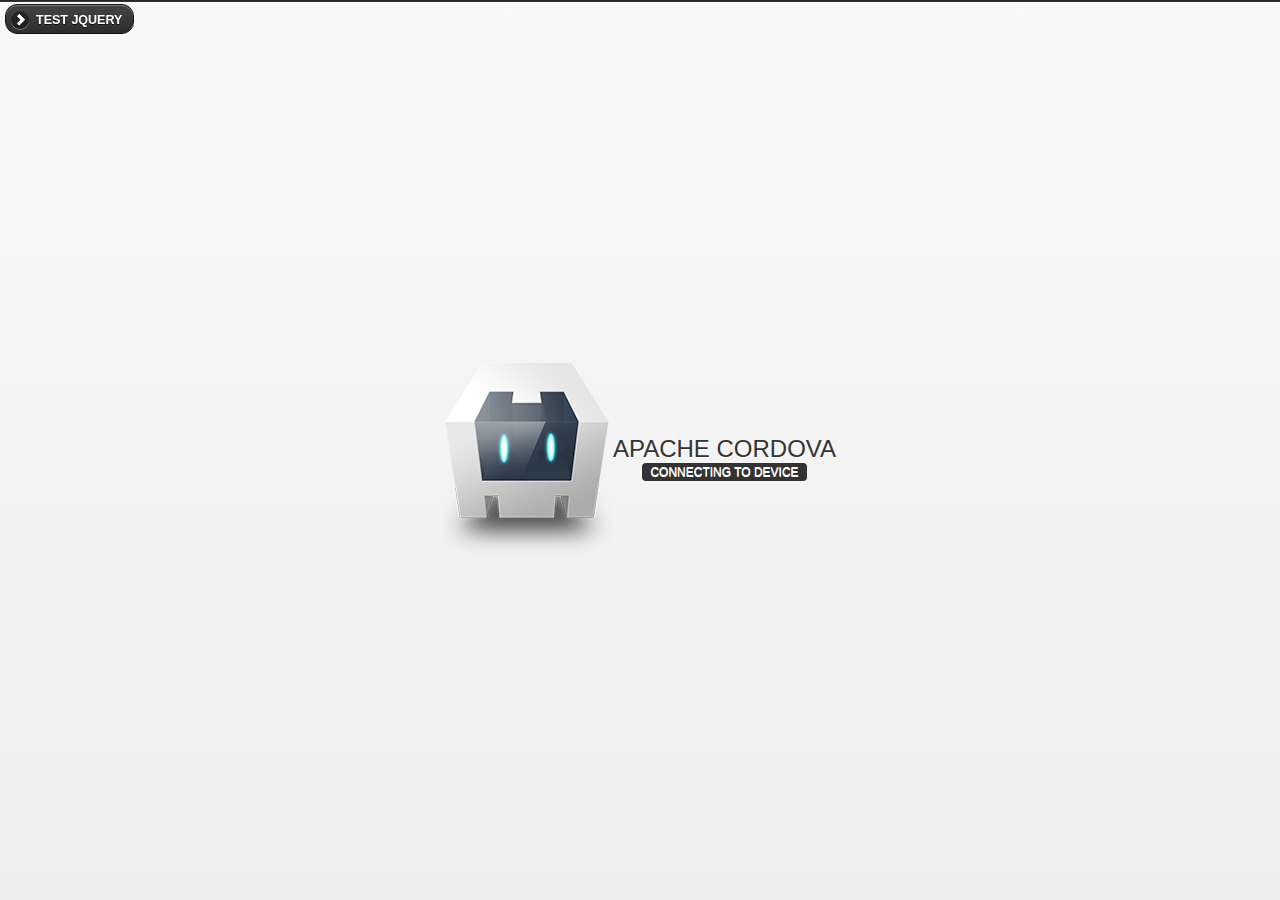
<file: www/index.html>
﻿<!DOCTYPE html>
<!--
       Licensed to the Apache Software Foundation (ASF) under one
       or more contributor license agreements.  See the NOTICE file
       distributed with this work for additional information
       regarding copyright ownership.  The ASF licenses this file
       to you under the Apache License, Version 2.0 (the
       "License"); you may not use this file except in compliance
       with the License.  You may obtain a copy of the License at

         http://www.apache.org/licenses/LICENSE-2.0

       Unless required by applicable law or agreed to in writing,
       software distributed under the License is distributed on an
       "AS IS" BASIS, WITHOUT WARRANTIES OR CONDITIONS OF ANY
       KIND, either express or implied.  See the License for the
       specific language governing permissions and limitations
       under the License.
-->
<html>
    <head>
        <meta http-equiv="Content-Type" content="text/html; charset=UTF-8" />
        <meta name="format-detection" content="telephone=no" />
        <meta name="viewport" content="user-scalable=no, initial-scale=1, maximum-scale=1, minimum-scale=1, width=device-width, height=device-height, target-densitydpi=device-dpi" />
        <link rel="stylesheet" type="text/css" href="css/index.css" />
          <link href="./css/Content/jquery.mobile-1.3.0.min.css" media="screen" rel="stylesheet" type="text/css"  />
            <script src="./js/Scripts/jquery-1.9.1.js"></script>
            <script src="./js/Scripts/jquery.mobile-1.3.0.min.js"></script>
        <title>Hello World</title>
    </head>
    <body>
        <div class="app">
            <h1>Apache Cordova</h1>
            <div id="deviceready" class="blink">
                <p class="event listening">Connecting to Device</p>
                <p class="event received">Device is Ready</p>
            </div>
        </div>
        <script type="text/javascript" src="cordova-2.3.0.js"></script>
        <script type="text/javascript" src="js/index.js"></script>
        <script type="text/javascript">
            app.initialize();
        </script>
         <div data-role="header" data-position="fixed" data-theme="a" >
              
               <a href="epnetapp.html" rel="external" data-role="button" data-icon="arrow-r"  data-mini="true">Test Jquery </a>
                 
            </div>
       
    </body>
</html>
</file>
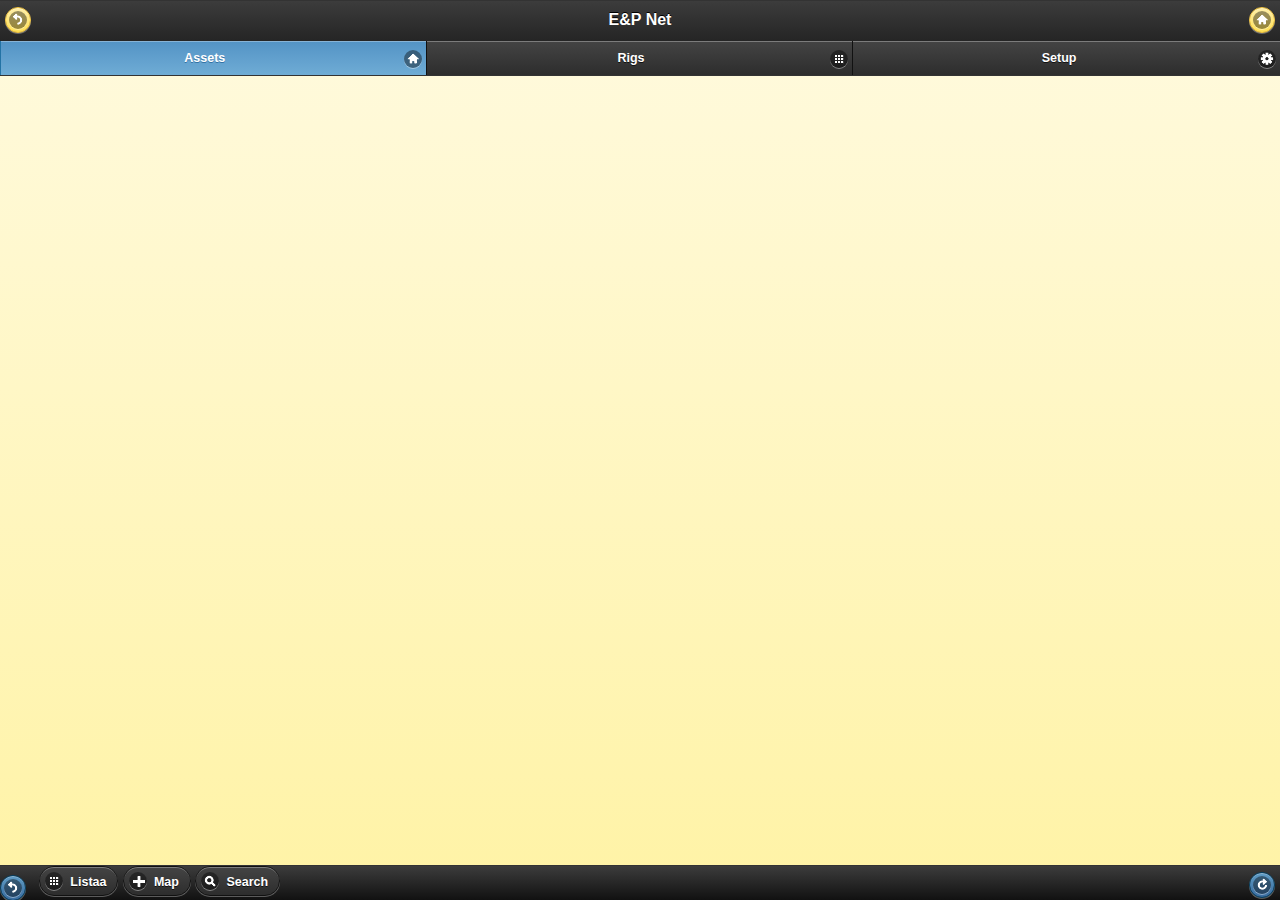
<file: www/epnetapp.html>
﻿<!DOCTYPE html> 
<html> 
    <head> 
            
      <title>jQuery Mobile Web App</title>

            <meta charset="utf-8"/>
            <meta http-equiv="Content-Type" content="text/html" />
            <meta name="viewport" content="width=device-width,initial-scale=1.0,maximum-scale=1.0,user-scalable=no"/>
            <meta name="apple-mobile-web-app-capable" content="yes" />
           <meta http-equiv="X-UA-Compatible" content="IE=edge" />

      

             <link href="./css/Content/jquery.mobile-1.3.0.min.css" media="screen" rel="stylesheet" type="text/css"  />
              <link href="./css/common.css" media="screen" rel="stylesheet" type="text/css"  />

         
           
        
    </head>


    <body>    
    <div data-role=page id="searchassets"  data-title="E&P Net1"  data-theme="e" data-bind="with: page1ViewModel" > 

        <div  data-role=header data-position="inline" data-theme="a" data-mini="true" data-fullscreen="true"> 
	        <h6>E&P Net</h6>
                  
	     
            <a class="ui-btn-left"  data-mini="true" data-rel="back"  data-icon="back" data-theme="e"  data-iconpos="notext">Back </a>
                    

                <a class="ui-btn-right" href="#pagemain" data-mini="true"  data-icon="home" data-theme="e" data-iconpos="notext"> Home</a>
                          
                <div data-role="navbar" data-iconpos="right" class="ui-navbar" role="navigation" data-mini="true">
                    <ul>                        
                        <li><a  data-role="button" class="ui-btn-active"  data-icon="home" data-theme="a" >Assets</a></li>                        
                        <li><a  data-role="button" onclick="javascript:goTo('#listassets','slide');"  data-ajax="false" data-icon="grid"  data-theme="a" >Rigs</a></li>
                        <li><a data-role="button" href="#popup1" data-overlay-theme="b" data-rel="dialog" data-transition="slidedown" data-inline="true" data-icon="gear" data-iconpos="notext"  data-theme="a" >Setup</a></li>
                    </ul>
                </div>
                  
        </div>
               
        <div  data-role=content  >
            <div data-role="collapsible-set"  data-bind="foreach:items" data-theme="a" data-mini="true" data-content-theme="e" >
            <div data-role="collapsible"  data-collapsed="false">
                    <h6> <span><span style="color:yellow;" data-bind="text:$data.ProjectName"/>&nbsp;<span>Vinod</span> </span> </h6>
                    <p><span >Project Name:</span><span style="color:blue;" data-bind="text:$data.ProjectName"/></p> 
                    <p><span>LGG Code:</span><span style="color:blue;" data-bind="text:$data.LGGCode"/></p> 
                    <p><span >Created By:</span><span style="color:blue;" data-bind="text:$data.CreatedByUser"/></p> 
                    <p><span >Created Datre:</span><span style="color:blue;" data-bind="text:$data.CreatedByDate"/></p> 
                                
            </div><br />
        </div> 
                    
                     
        </div>
                
        <div  data-role=footer data-position="fixed" id="ui-footer" class="ui-footer" data-theme="a">
            <a  data-mini="true" data-rel="back" data-role="button" data-icon="back" data-iconpos="notext"  data-theme="b"></a> &nbsp;
            <a data-mini="true" data-role="button" onclick="javascript:goTo('#listassets','slide');"   data-ajax="false" data-icon="grid">Listaa</a>
	        <a data-mini="true"  data-role="button" data-bind="click: $root.page2ViewModel.loadAllItems"   data-icon="map">Map</a>
	        <a data-mini="true" href="#" data-role="button"  data-icon="search">Search</a> &nbsp; 
            <a data-mini="true" class="ui-btn-right"  data-role="button" data-iconpos="notext"  data-icon="refresh"  data-theme="b" ></a>  
        </div>

    </div>

    <div data-role=page id=listassets  data-title="E&P Net1"  data-theme="e" data-bind="with: page2ViewModel" > 

        <div  data-role=header data-position="inline" data-theme="a" data-mini="true" data-fullscreen="true"> 
	        <h6>E&P Netvinod</h6>
                  
	     
            <a class="ui-btn-left"  data-mini="true" data-rel="back"  data-icon="back" data-theme="e"  data-iconpos="notext">Back </a>
                    

                <a class="ui-btn-right" href="#pagemain" data-mini="true"  data-icon="home" data-theme="e" data-iconpos="notext"> Home</a>
                          
                <div data-role="navbar" data-iconpos="right" class="ui-navbar" role="navigation" data-mini="true">
                    <ul>                        
                        <li><a  data-role="button" class="ui-btn-active"  data-icon="home" data-theme="a" >Assets</a></li>                        
                        <li><a  data-role="button" onclick="javascript:goTo('#page1','slide');"  data-ajax="false" data-icon="grid"  data-theme="a" >Rigs</a></li>
                        <li><a data-role="button" href="#popup1" data-overlay-theme="b" data-rel="dialog" data-transition="slidedown" data-inline="true" data-icon="gear" data-iconpos="notext"  data-theme="a" >Setup</a></li>
                    </ul>
                </div>
                  
        </div>
               
        <div  data-role=content  >
            <div data-role="collapsible-set"  data-bind="foreach:items" data-theme="a" data-mini="true" data-content-theme="e" >
            <div data-role="collapsible"  data-collapsed="false">
                    <h6> <span><span style="color:yellow;" data-bind="text:$data.ProjectName"/>&nbsp;<span>Vinod</span> </span> </h6>
                    <p><span >Project Name:</span><span style="color:blue;" data-bind="text:$data.ProjectName"/></p> 
                    <p><span>LGG Code:</span><span style="color:blue;" data-bind="text:$data.LGGCode"/></p> 
                    <p><span >Created By:</span><span style="color:blue;" data-bind="text:$data.CreatedByUser"/></p> 
                    <p><span >Created Datre:</span><span style="color:blue;" data-bind="text:$data.CreatedByDate"/></p> 
                                
            </div><br />
        </div> 
                    
                     
        </div>
                
        <div  data-role=footer data-position="fixed" id="Div2" class="ui-footer" data-theme="a">
            <a  data-mini="true" data-rel="back" data-role="button" data-icon="back" data-iconpos="notext"  data-theme="b"></a> &nbsp;
            <a data-mini="true" href="#" data-role="button" data-icon="grid">List</a>
	        <a data-mini="true" href="#" data-role="button" data-icon="map">Map</a>
	        <a data-mini="true"  onclick="javascript:goTo('#searchassets','slide');"  data-ajax="false" data-role="button" data-icon="search">Search</a> &nbsp; 
            <a data-mini="true" class="ui-btn-right"  data-role="button" data-iconpos="notext"  data-icon="refresh"  data-theme="b" ></a>  
        </div>

    </div>

    <div data-role="page" id="page1" data-theme="e">
        <div data-role="header" data-theme="b">
        <h6>vinodtest33</h6>
        </div>

        <div data-role="content" data-theme="b">   
            <div data-role="fieldcontainer">
                <label>hello world</label>
            </div>
        </div>
        <div  data-role=footer data-position="fixed"    data-theme="a">
            <div data-role="navbar" data-iconpos="right" class="ui-navbar"  role="navigation" data-mini="true">
                <ul style="width:60%;margin:auto; text-align: center">                        
                    <li><a  data-role="button"   data-icon="vinod1" data-theme="a" >Save1</a></li>                        
                    <li><a  data-role="button"  data-icon="vinod2"  data-theme="a" >Cancel1</a></li>
                               
                </ul>
            </div>
        </div>
    </div>

    <div data-role="dialog" id="popup1" data-overlay-theme="e">
        <div data-role="header" data-theme="b">
            <h6>My dialog heading</h6>
        </div>
        <div data-role="content" data-theme="e">
       
            <div data-role="fieldcontainer">
                <label>hello world</label>
            </div>
        </div>
            <div  data-role=footer data-position="fixed" data-theme="b">
            <label>My foooter</label>
                <a class="ui-btn-center" data-role="button"  data-rel="back" data-corners="true" data-mini="true" data-inline="true" data-icon="back" data-theme="e"  data-iconpos="left">Back </a>
        </div> 
    </div>
       
        <script src="./js/Scripts/json2.js"></script>      
            <script src="./js/Scripts/jquery-1.9.1.js"></script>           
            <script src="./js/Scripts/jquery.mobile-1.3.0.min.js"></script>
       
            <script src="./js/Scripts/knockout-2.2.1.js"></script>   
            <script src="./js/Scripts/knockout.validation.js"></script>  
            <script src="./js/Scripts/knockout.mapping-latest.js"></script>  
            <script src="./js/Scripts/ko.editables.js"></script>    
         
    <script src="./js/app/app.common.js"></script>   
    <script src="./js/app/newapp.common.viewmodel.js"></script>  
   
    <script src="./js/app/newapp.manageproject.viewmodel.js"></script>  
            
         
            <script>
             
                function goTo(pageURL, transitionType) {
                   
                    $.mobile.changePage(pageURL, transitionType);
                }
               
            </script>
      

    </body> 
</html>
</file>
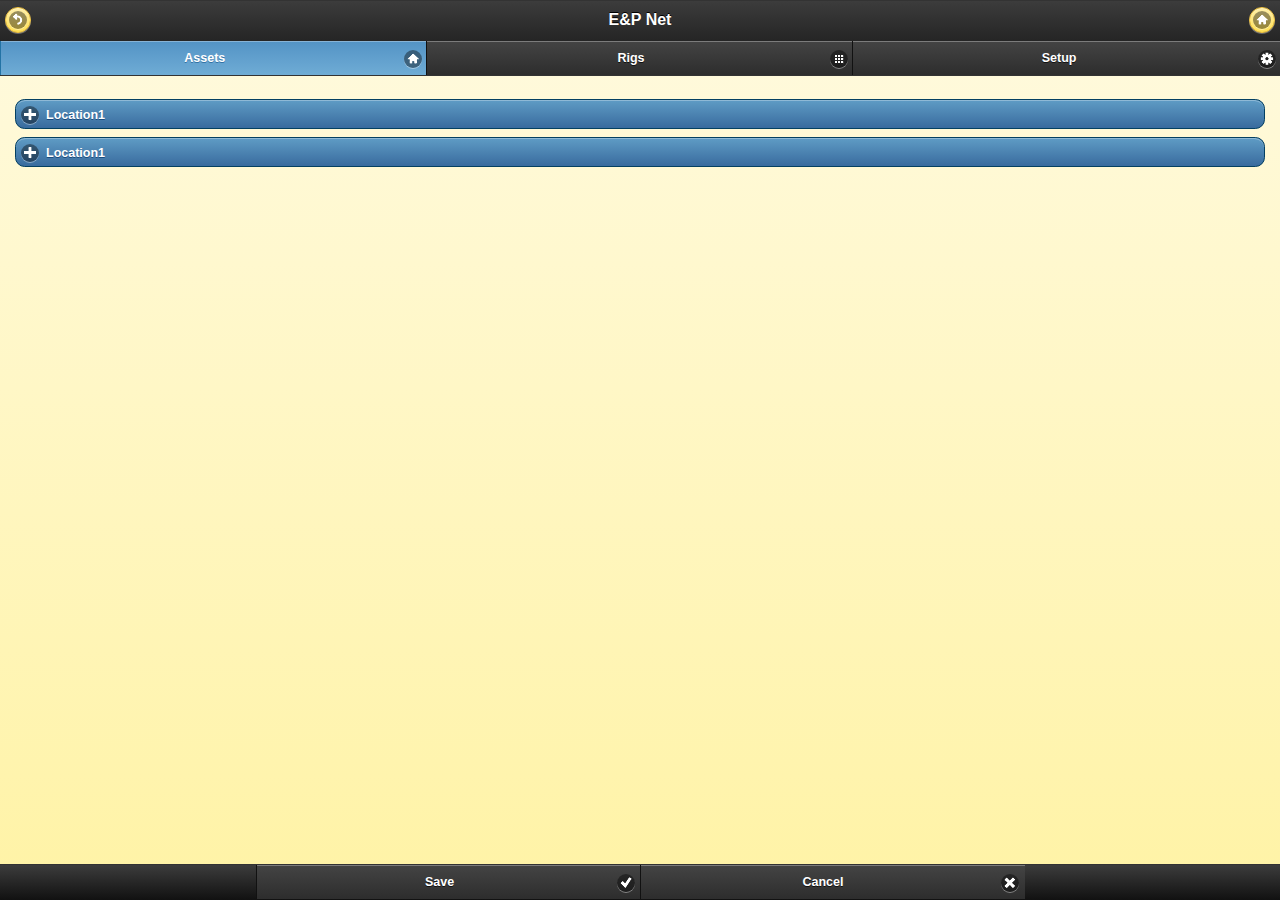
<file: www/Locationlist.html>
﻿<!DOCTYPE html> 
<html> 
    <head> 
            
      <title>jQuery Mobile Web App</title>

            <meta charset="utf-8"/>
            <meta http-equiv="Content-Type" content="text/html" />
            <meta name="viewport" content="width=device-width,initial-scale=1.0,maximum-scale=1.0,user-scalable=no"/>
            <meta name="apple-mobile-web-app-capable" content="yes" />
           <meta http-equiv="X-UA-Compatible" content="IE=edge" />

             <link href="./css/Content/jquery.mobile-1.3.0.min.css" media="screen" rel="stylesheet" type="text/css"  />
              <link href="./css/common.css" media="screen" rel="stylesheet" type="text/css"  />

            <script src="./js/Scripts/jquery-1.9.1.js"></script>           
            <script src="./js/Scripts/jquery.mobile-1.3.0.min.js"></script>
            <script>
                function goTo(pageURL, transitionType) {
                    $.mobile.changePage(pageURL, transitionType);
                }
            </script>
         
    </head>


    <body>    
            <div data-role=page id=pagemain  data-title="E&P Net1"  data-theme="e" > 
                <div  data-role=header data-position="inline" data-theme="a" data-mini="true" data-fullscreen="true"> 
	                <h6>E&P Net</h6>
                  
	                   <!-- <div data-type="horizontal" data-role="controlgroup" >  -->
                          <!-- <a class="ui-btn-left" data-role="label"  data-rel="back" data-corners="true" data-mini="true" data-inline="true" data-icon="back" data-theme="e"  data-iconpos="left">Back </a
                     <a class="ui-btn-right" data-role="button" data-mini="true" data-inline="true" data-icon="home" data-theme="e" data-iconpos="right"> Home</a> -->
                    <a class="ui-btn-left"  data-mini="true" data-rel="back"  data-icon="back" data-theme="e"  data-iconpos="notext">Back </a>
                    

                        <a class="ui-btn-right" href="#pagemain" data-mini="true"  data-icon="home" data-theme="e" data-iconpos="notext"> Home</a>
                          
                        <div data-role="navbar" data-iconpos="right" class="ui-navbar" role="navigation" data-mini="true">
                            <ul>                        
                                <li><a  data-role="button" class="ui-btn-active"  data-icon="home" data-theme="a" >Assets</a></li>                        
                                <li><a  data-role="button" onclick="javascript:goTo('#page1','slide');"  data-ajax="false" data-icon="grid"  data-theme="a" >Rigs</a></li>
                                <li><a data-role="button" href="#popup1" data-overlay-theme="b" data-rel="dialog" data-transition="slidedown" data-inline="true" data-icon="gear" data-iconpos="notext"  data-theme="a" >Setup</a></li>
                            </ul>
                        </div>
                  
                </div>
                <div  data-role=content  >
                    <div>
                        <div data-role="collapsible" data-theme="b" data-mini="true" data-content-theme="d">
                           <h3>Location1</h3>
                           <p>Location1 details</p>
                        </div>
                        <div data-role="collapsible" data-theme="b" data-mini="true" data-content-theme="d">
                           <h3>Location1</h3>
                           <p>Location1 details</p>
                        </div>
                    </div>
                </div>
                <div  data-role=footer data-position="fixed" id="ui-footer" class="ui-footer" data-theme="a">
                     <div data-role="navbar" data-iconpos="right"  role="navigation" data-mini="true">
                            <ul style="width:60%;margin: auto; text-align: center">                        
                                <li><a  data-role="button"   data-icon="check" data-theme="a" >Save</a></li>                        
                                <li><a  data-role="button"  data-icon="delete"  data-theme="a" >Cancel</a></li>
                               
                            </ul>
                      </div>
                </div>

            </div>
         <div data-role="page" id="page1" data-theme="e">
            <div data-role="header" data-theme="b">
                <h6>xxxx</h6>
            </div>
            <div data-role="content" data-theme="b">
       
                <div data-role="fieldcontainer">
                    <label>hello world</label>
                </div>
            </div>
            <div  data-role=footer data-position="fixed"    data-theme="a">
                     <div data-role="navbar" data-iconpos="right" class="ui-navbar"  role="navigation" data-mini="true">
                            <ul style="width:60%;margin: auto; text-align: center">                        
                                <li><a  data-role="button"   data-icon="vinod1" data-theme="a" >Save1</a></li>                        
                                <li><a  data-role="button"  data-icon="vinod2"  data-theme="a" >Cancel1</a></li>
                               
                            </ul>
                      </div>
                </div>
        </div>

        <div data-role="dialog" id="popup1" data-overlay-theme="e">
            <div data-role="header" data-theme="b">
                <h6>My dialog heading</h6>
            </div>
            <div data-role="content" data-theme="e">
       
                <div data-role="fieldcontainer">
                    <label>hello world</label>
                </div>
            </div>
             <div  data-role=footer data-position="fixed" data-theme="b">
                <label>My foooter</label>
                 <a class="ui-btn-center" data-role="button"  data-rel="back" data-corners="true" data-mini="true" data-inline="true" data-icon="back" data-theme="e"  data-iconpos="left">Back </a>
            </div> 
        </div>

    </body> 
</html>
</file>
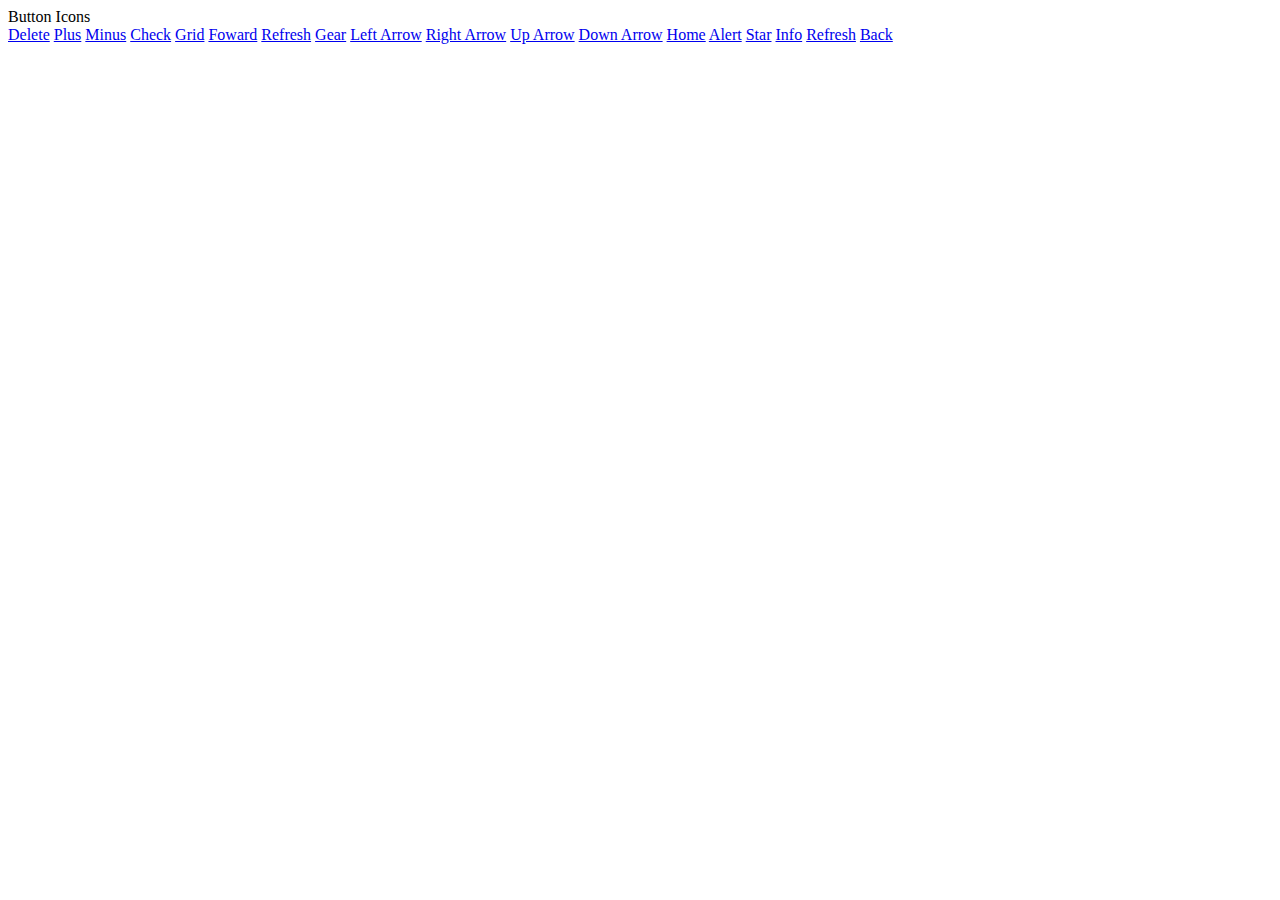
<file: www/Testcorners.html>
﻿<!DOCTYPE html>
<html xmlns="http://www.w3.org/1999/xhtml">
<head>
    <meta charset="utf-8" />
    <meta name="viewport" content="width=device-width, initial-scale=1"/>   
    <meta http-equiv="X-UA-Compatible" content="IE=edge" />
    <title></title>
    <script src="http://ajax.aspnetcdn.com/ajax/jQuery/jquery-1.7.2.min.js" type="text/javascript"></script>
    <script src="http://ajax.aspnetcdn.com/ajax/jquery.mobile/1.1.0/jquery.mobile-1.1.0.js" type="text/javascript"></script>
    <link href="http://ajax.aspnetcdn.com/ajax/jquery.mobile/1.1.0/jquery.mobile-1.1.0.css" rel="stylesheet" type="text/css" />
    <link href="http://ajax.aspnetcdn.com/ajax/jquery.mobile/1.1.0/jquery.mobile.structure-1.1.0.min.css" rel="stylesheet" type="text/css" />

</head>
<body>
    <li>Button Icons</li>
    <a href="javascript:void(0)" data-role="button" data-icon="delete">Delete</a> 
    <a href="javascript:void(0)" data-role="button" data-icon="plus">Plus</a> 
    <a href="javascript:void(0)" data-role="button" data-icon="minus">Minus</a> 
    <a href="javascript:void(0)" data-role="button" data-icon="check">Check</a> 
    <a href="javascript:void(0)" data-role="button" data-icon="grid">Grid</a> 
    <a href="javascript:void(0)" data-role="button" data-icon="forward">Foward</a> 
    <a href="javascript:void(0)" data-role="button" data-icon="refresh">Refresh</a> 
    <a href="javascript:void(0)" data-role="button" data-icon="gear">Gear</a> 
    <a href="javascript:void(0)" data-role="button" data-icon="arrow-l">Left Arrow</a> 
    <a href="javascript:void(0)" data-role="button" data-icon="arrow-r">Right Arrow</a> 
    <a href="javascript:void(0)" data-role="button" data-icon="arrow-u">Up Arrow</a> 
    <a href="javascript:void(0)" data-role="button" data-icon="arrow-d">Down Arrow</a> 
    <a href="javascript:void(0)" data-role="button" data-icon="home">Home</a> 
    <a href="javascript:void(0)" data-role="button" data-icon="alert">Alert</a> 
    <a href="javascript:void(0)" data-role="button" data-icon="star">Star</a> 
    <a href="javascript:void(0)" data-role="button" data-icon="info">Info</a> 
    <a href="javascript:void(0)" data-role="button" data-icon="refresh">Refresh</a> 
    <a href="javascript:void(0)" data-role="button" data-icon="back">Back</a> 
</body>
</html>
</file>
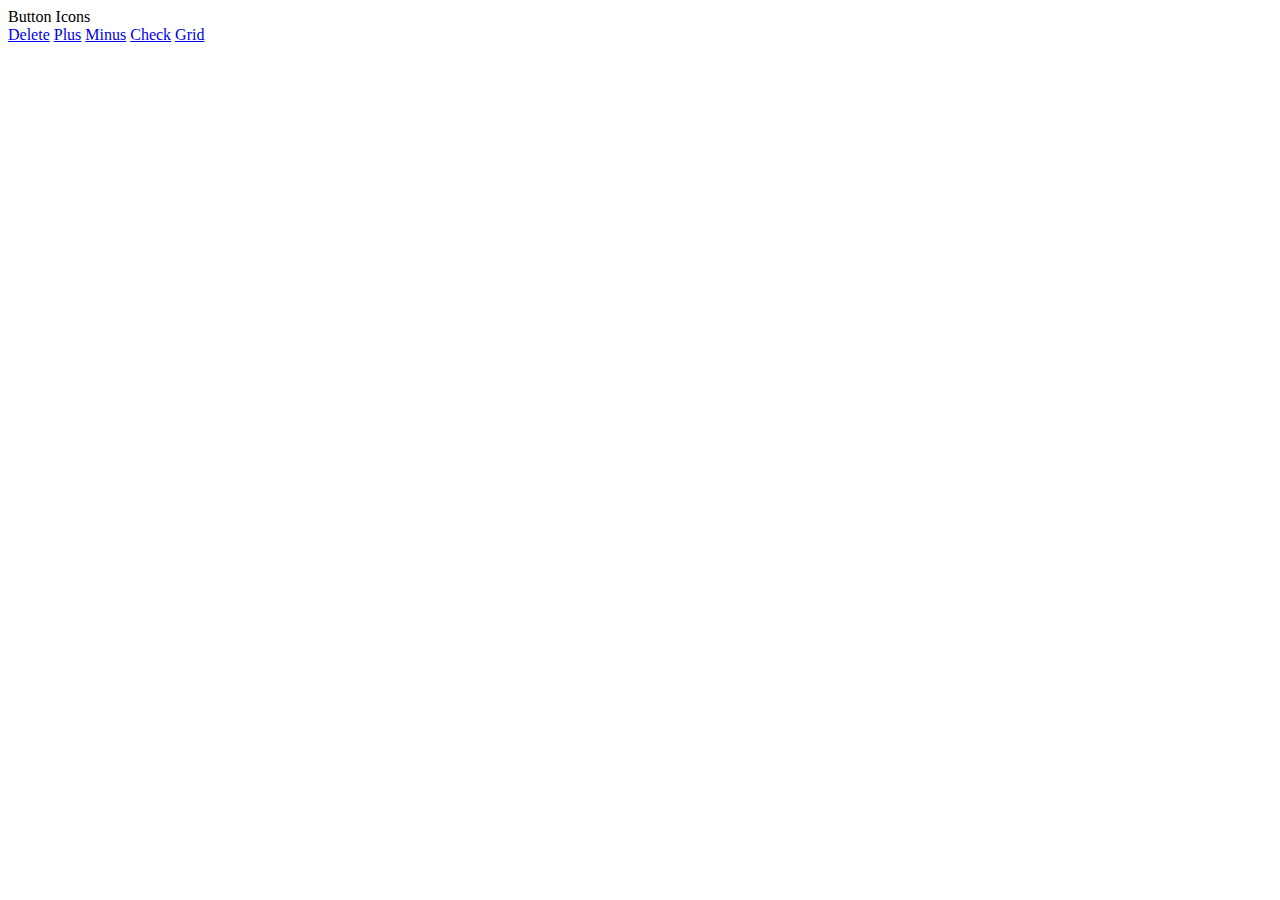
<file: www/Testdialog.html>
﻿<!DOCTYPE html>
<html xmlns="http://www.w3.org/1999/xhtml">
<head>
    <meta charset="utf-8" />
    <meta name="viewport" content="width=device-width, initial-scale=1"/>   
    <meta http-equiv="X-UA-Compatible" content="IE=edge" />
    <title></title>
    <script src="http://ajax.aspnetcdn.com/ajax/jQuery/jquery-1.7.2.min.js" type="text/javascript"></script>
    <script src="http://ajax.aspnetcdn.com/ajax/jquery.mobile/1.1.0/jquery.mobile-1.1.0.js" type="text/javascript"></script>
    <link href="http://ajax.aspnetcdn.com/ajax/jquery.mobile/1.1.0/jquery.mobile-1.1.0.css" rel="stylesheet" type="text/css" />
    <link href="http://ajax.aspnetcdn.com/ajax/jquery.mobile/1.1.0/jquery.mobile.structure-1.1.0.min.css" rel="stylesheet" type="text/css" />

</head>
<body>
    <li>Button Icons</li>
    <a href="javascript:void(0)" data-role="button" data-icon="delete">Delete</a> 
    <a href="javascript:void(0)" data-role="button" data-icon="plus">Plus</a> 
    <a href="javascript:void(0)" data-role="button" data-icon="minus">Minus</a> 
    <a href="javascript:void(0)" data-role="button" data-icon="check">Check</a> 
    <a href="javascript:void(0)" data-role="button" data-icon="grid">Grid</a> 
  
</body>
</html>
</file>
<file: www/css/common.css>
﻿.ui-footer {
}
</file>
<file: www/css/index.css>
/*
 * Licensed to the Apache Software Foundation (ASF) under one
 * or more contributor license agreements.  See the NOTICE file
 * distributed with this work for additional information
 * regarding copyright ownership.  The ASF licenses this file
 * to you under the Apache License, Version 2.0 (the
 * "License"); you may not use this file except in compliance
 * with the License.  You may obtain a copy of the License at
 *
 * http://www.apache.org/licenses/LICENSE-2.0
 *
 * Unless required by applicable law or agreed to in writing,
 * software distributed under the License is distributed on an
 * "AS IS" BASIS, WITHOUT WARRANTIES OR CONDITIONS OF ANY
 * KIND, either express or implied.  See the License for the
 * specific language governing permissions and limitations
 * under the License.
 */
* {
    -webkit-touch-callout: none;                /* prevent callout to copy image, etc when tap to hold */
    -webkit-text-size-adjust: none;             /* prevent webkit from resizing text to fit */
    -webkit-tap-highlight-color: rgba(0,0,0,0); /* make transparent link selection, adjust last value opacity 0 to 1.0 */
    -webkit-user-select: none;                  /* prevent copy paste, to allow, change 'none' to 'text' */
}

body {
    background-color:#E4E4E4;
    background-image:linear-gradient(top, #A7A7A7 0%, #E4E4E4 51%);
    background-image:-webkit-linear-gradient(top, #A7A7A7 0%, #E4E4E4 51%);
    background-image:-ms-linear-gradient(top, #A7A7A7 0%, #E4E4E4 51%);
    background-image:-webkit-gradient(
        linear,
        left top,
        left bottom,
        color-stop(0, #A7A7A7),
        color-stop(0.51, #E4E4E4)
    );
    background-attachment:fixed;
    font-family:'HelveticaNeue-Light', 'HelveticaNeue', Helvetica, Arial, sans-serif;
    font-size:12px;
    height:100%;
    margin:0px;
    padding:0px;
    text-transform:uppercase;
    width:100%;
}

/* Portrait layout (default) */
.app {
    background:url(../img/logo.png) no-repeat center top; /* 170px x 200px */
    position:absolute;             /* position in the center of the screen */
    left:50%;
    top:50%;
    height:50px;                   /* text area height */
    width:225px;                   /* text area width */
    text-align:center;
    padding:180px 0px 0px 0px;     /* image height is 200px (bottom 20px are overlapped with text) */
    margin:-115px 0px 0px -112px;  /* offset vertical: half of image height and text area height */
                                   /* offset horizontal: half of text area width */
}

/* Landscape layout (with min-width) */
@media screen and (min-aspect-ratio: 1/1) and (min-width:400px) {
    .app {
        background-position:left center;
        padding:75px 0px 75px 170px;  /* padding-top + padding-bottom + text area = image height */
        margin:-90px 0px 0px -198px;  /* offset vertical: half of image height */
                                      /* offset horizontal: half of image width and text area width */
    }
}

h1 {
    font-size:24px;
    font-weight:normal;
    margin:0px;
    overflow:visible;
    padding:0px;
    text-align:center;
}

.event {
    border-radius:4px;
    -webkit-border-radius:4px;
    color:#FFFFFF;
    font-size:12px;
    margin:0px 30px;
    padding:2px 0px;
}

.event.listening {
    background-color:#333333;
    display:block;
}

.event.received {
    background-color:#4B946A;
    display:none;
}

@keyframes fade {
    from { opacity: 1.0; }
    50% { opacity: 0.4; }
    to { opacity: 1.0; }
}
 
@-webkit-keyframes fade {
    from { opacity: 1.0; }
    50% { opacity: 0.4; }
    to { opacity: 1.0; }
}
 
.blink {
    animation:fade 3000ms infinite;
    -webkit-animation:fade 3000ms infinite;
}


 .footer-wrapper
{
    position: absolute;
    bottom: 0px;
    width: 100%;
}
</file>
